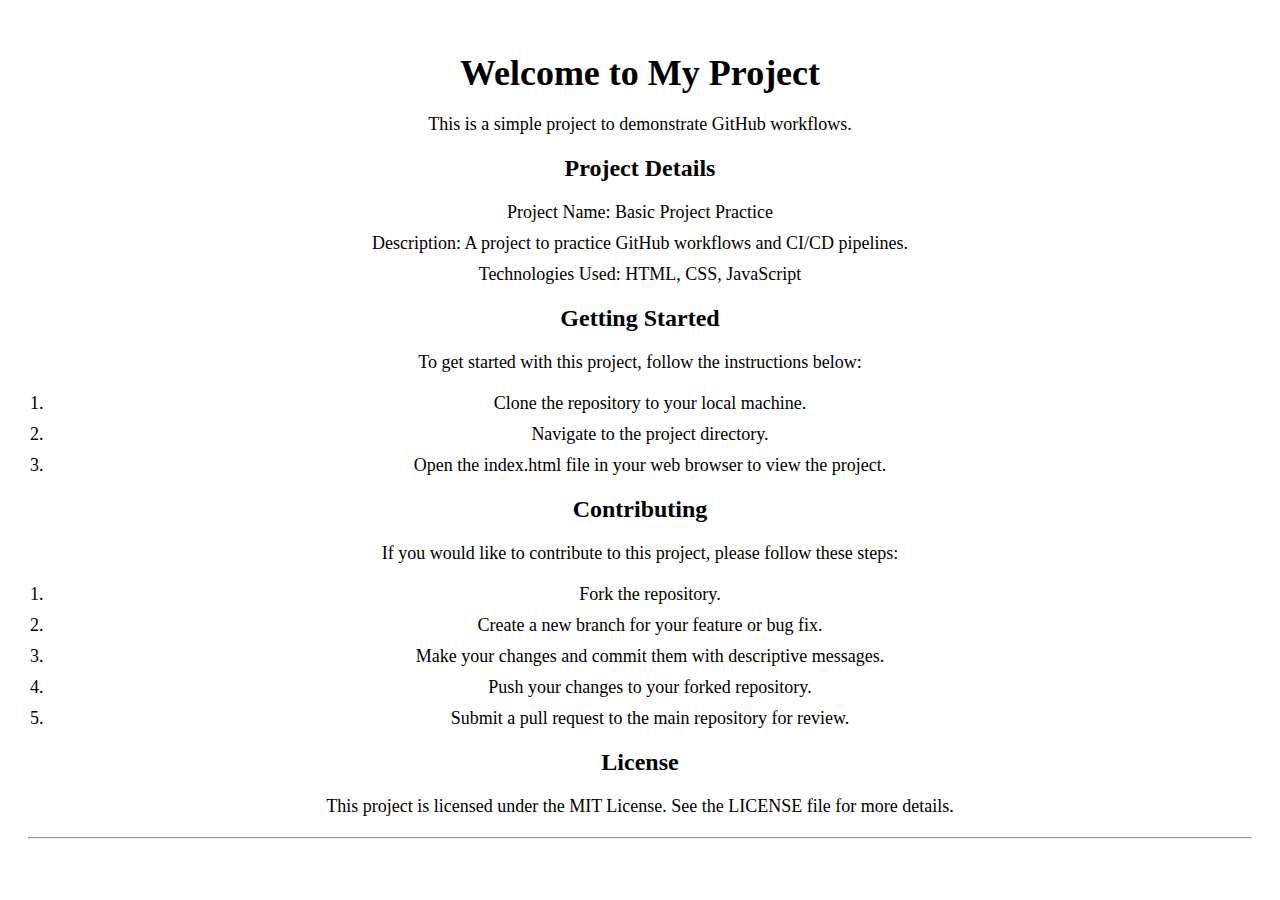
<file: index.html>
<!DOCTYPE html>
<html lang="en">
<head>
    <meta charset="UTF-8">
    <meta name="viewport" content="width=device-width, initial-scale=1.0">
    <title>Basic-Development-project</title>
    <style>
        body{
    background-color: rgb(255, 255, 255);
    color: rgb(0, 0, 0);
    padding: 20px;
    text-align: center;
}
ul{
    list-style-type: none;
    padding: 0;
}
p{
    font-size: 18px;
    margin-bottom: 20px;
}
h1{
    font-size: 36px;
    margin-bottom: 20px;
}
h2{
    font-size: 24px;
    margin-bottom: 20px;
}
li{
    font-size: 18px;
    margin-bottom: 10px;
}
ol{
    list-style-type: decimal;
    padding-left: 20px;
}
    </style>
</head>
<body>
    <h1>Welcome to My Project</h1>
    <p>This is a simple project to demonstrate GitHub workflows.</p>
    <h2>Project Details</h2>
    <ul>
        <li>Project Name: Basic Project Practice</li>
        <li>Description: A project to practice GitHub workflows and CI/CD pipelines.</li>
        <li>Technologies Used: HTML, CSS, JavaScript</li>

    </ul>
    <h2>Getting Started</h2>
    <p>To get started with this project, follow the instructions below:</p>
    <ol>
        <li>Clone the repository to your local machine.</li>
        <li>Navigate to the project directory.</li>
        <li>Open the index.html file in your web browser to view the project.</li>
    </ol>
    <h2>Contributing</h2>
    <p>If you would like to contribute to this project, please follow these steps:</p>
    <ol>
        <li>Fork the repository.</li>
        <li>Create a new branch for your feature or bug fix.</li>
        <li>Make your changes and commit them with descriptive messages.</li>
        <li>Push your changes to your forked repository.</li>
        <li>Submit a pull request to the main repository for review.</li>
    </ol>
    <h2>License</h2>
    <p>This project is licensed under the MIT License. See the LICENSE file for more details.</p>
    <hr>
</body>
</html>
</file>
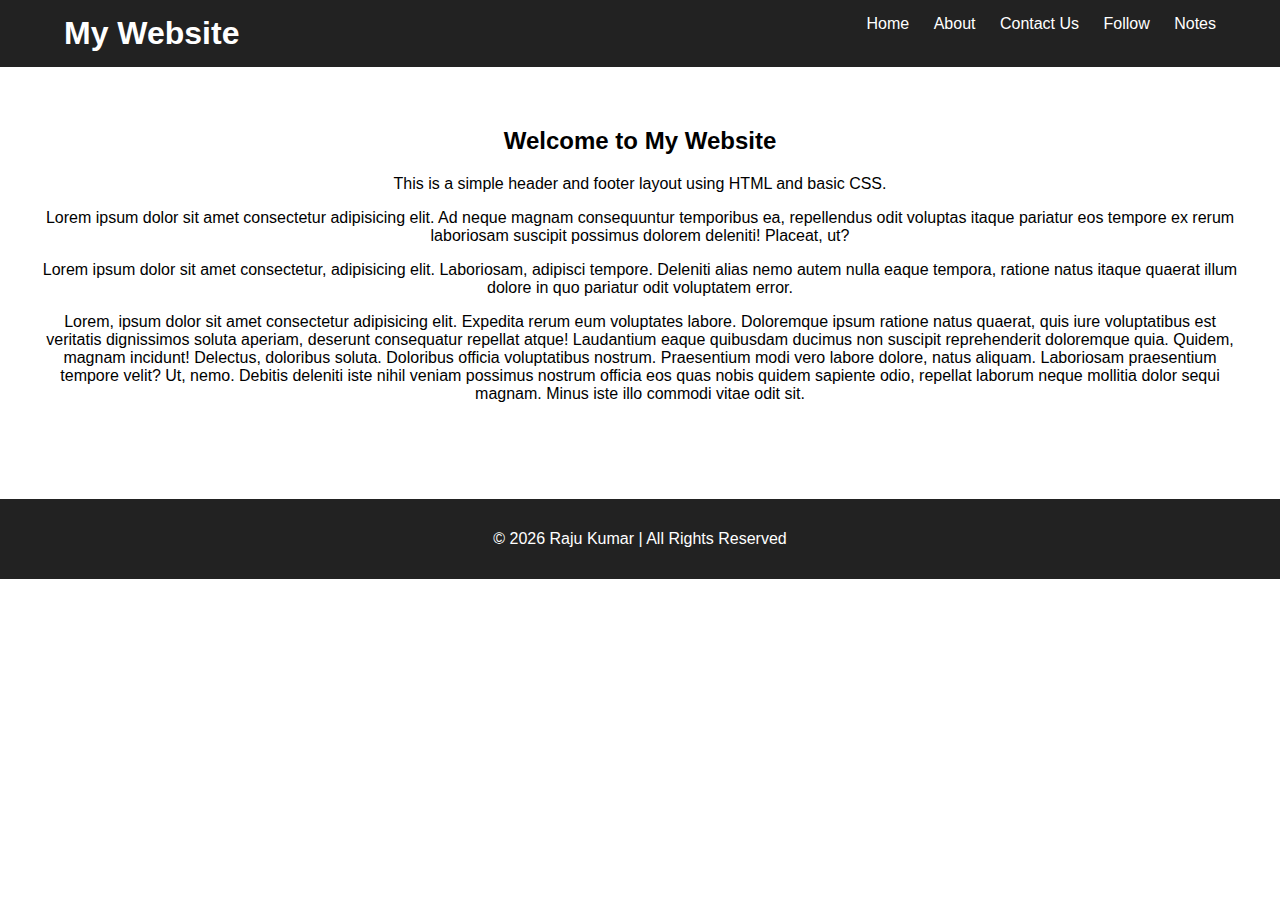
<file: Project/index.html>
<!doctype html>
<html lang="en">
  <head>
    <meta charset="UTF-8" />
    <title>Simple Website Layout</title>
    <link rel="stylesheet" href="style.css" />
  </head>

  <body>
    <!-- Header -->
    <header>
      <div class="container clearfix">
        <h1>My Website</h1>

        <nav>
          <ul>
            <li><a href="#">Home</a></li>
            <li><a href="#">About</a></li>
            <li><a href="#">Contact Us</a></li>
            <li><a href="#">Follow</a></li>
            <li><a href="#">Notes</a></li>
          </ul>
        </nav>
      </div>
    </header>

    <!-- Main Content -->
    <main>
      <h2>Welcome to My Website</h2>
      <p>This is a simple header and footer layout using HTML and basic CSS.</p>
      <p>
        Lorem ipsum dolor sit amet consectetur adipisicing elit. Ad neque magnam
        consequuntur temporibus ea, repellendus odit voluptas itaque pariatur
        eos tempore ex rerum laboriosam suscipit possimus dolorem deleniti!
        Placeat, ut?
      </p>
      <p>
        Lorem ipsum dolor sit amet consectetur, adipisicing elit. Laboriosam,
        adipisci tempore. Deleniti alias nemo autem nulla eaque tempora, ratione
        natus itaque quaerat illum dolore in quo pariatur odit voluptatem error.
      </p>
      <p>
        Lorem, ipsum dolor sit amet consectetur adipisicing elit. Expedita rerum
        eum voluptates labore. Doloremque ipsum ratione natus quaerat, quis iure
        voluptatibus est veritatis dignissimos soluta aperiam, deserunt
        consequatur repellat atque! Laudantium eaque quibusdam ducimus non
        suscipit reprehenderit doloremque quia. Quidem, magnam incidunt!
        Delectus, doloribus soluta. Doloribus officia voluptatibus nostrum.
        Praesentium modi vero labore dolore, natus aliquam. Laboriosam
        praesentium tempore velit? Ut, nemo. Debitis deleniti iste nihil veniam
        possimus nostrum officia eos quas nobis quidem sapiente odio, repellat
        laborum neque mollitia dolor sequi magnam. Minus iste illo commodi vitae
        odit sit.
      </p>
    </main>

    <!-- Footer -->
    <footer>
      <p>© 2026 Raju Kumar | All Rights Reserved</p>
    </footer>
  </body>
  <script src="index.js"></script>
</html>
</file>
<file: Project/style.css>
/* Reset default margin */
        body {
            margin: 0;
            font-family: Arial, sans-serif;
        }

        /* ===== HEADER SECTION ===== */
        header {
            background-color: #222;
            color: white;
            padding: 15px 0;
        }

        .container {
            width: 90%;
            margin: auto;
        }

        header h1 {
            margin: 0;
            display: inline-block;
        }

        /* Navigation styling */
        nav {
            float: right;
        }

        nav ul {
            list-style: none;
            margin: 0;
            padding: 0;
        }

        nav ul li {
            display: inline-block;
            margin-left: 20px;
        }

        nav ul li a {
            color: white;
            text-decoration: none;
        }

        nav ul li a:hover {
            color: #00bcd4;
        }

        /* Clear float */
        .clearfix::after {
            content: "";
            display: block;
            clear: both;
        }

        /* ===== MAIN CONTENT ===== */
        main {
            padding: 40px;
            text-align: center;
        }

        /* ===== FOOTER SECTION ===== */
        footer {
            background-color: #222;
            color: white;
            text-align: center;
            padding: 15px 0;
            margin-top: 40px;
        }
</file>
